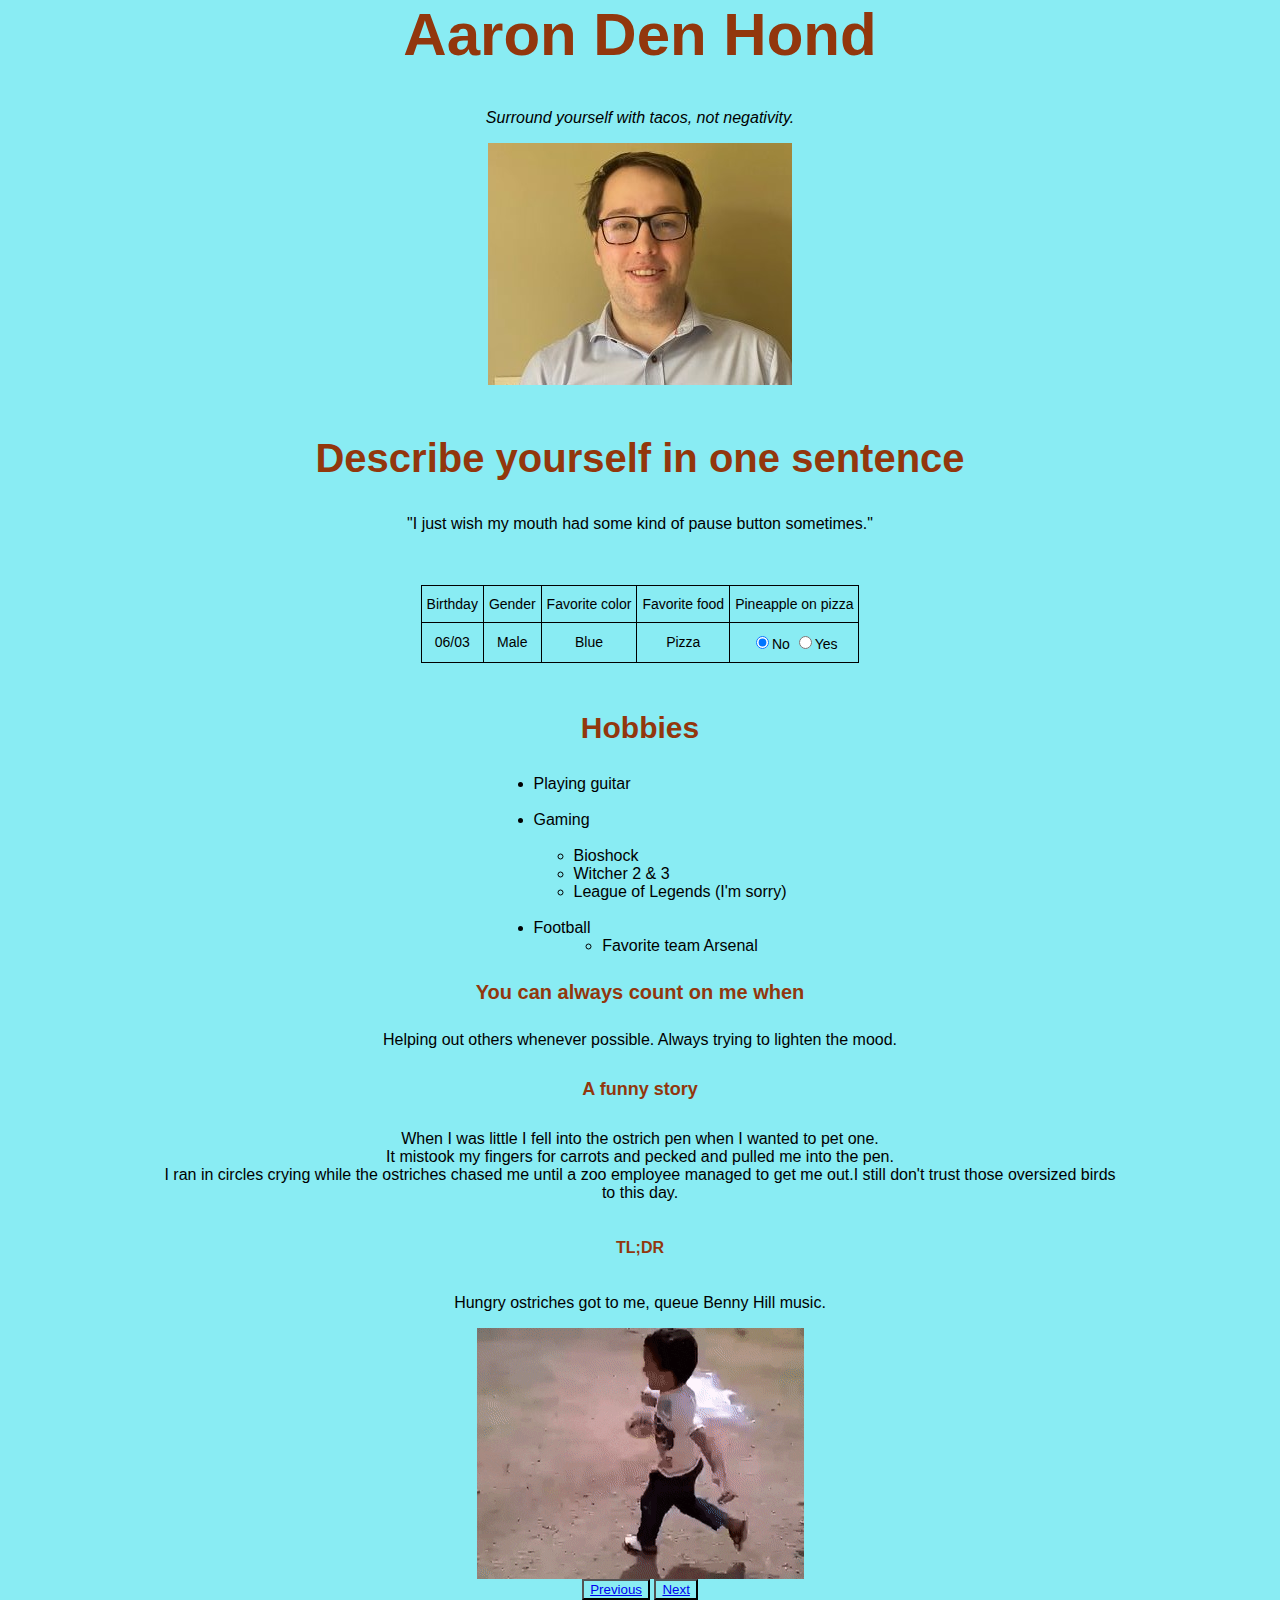
<file: index.html>
<html lang="en">
<head>
    <meta charset="UTF-8">
    <meta http-equiv="X-UA-Compatible" content="IE=edge">
    <meta name="viewport" content="width=device-width, initial-scale=1.0">
    <link rel="stylesheet" href="style.css">
    <title>Document</title>
</head>
<body>
  <div class="headerlayout">
 <h1>Aaron Den Hond</h1> 
 </div>
 <div class="center">
 <p><i>Surround yourself with tacos, not negativity.</i></p> 
 </div>
 <div class="center">
 <img src="./picbecode.jpg">
 </div>
 <br>
 <div class="headerlayout">
 <h2>Describe yourself in one sentence</h2>
 
</div>

<p>"I just wish my mouth had some kind of pause button sometimes."</p>
<br> 
<br>
<div style="text-align:center;">
 <table class="table">
    <thead>
      <tr>
        <th class="table-align">Birthday</th>
        <th class="table-align">Gender</th>
        <th class="table-align">Favorite color</th>
        <th class="table-align">Favorite food</th>
        <th class="table-align">Pineapple on pizza</th>
      </tr>
    </thead>
    <tbody>
      <tr>
        <td class="table-align">06/03</td>
        <td class="table-align">Male</td>
        <td class="table-align">Blue</td>
        <td class="table-align">Pizza</td>
        <td>
          <div id="wrapper">
          <label for="yes_no_radio">
          <input type="radio" name="yes_no" checked>No</input>
          <input type="radio" name="yes_no">Yes</input>
      </td>
      </tr>
    </tbody>
    </table>
  </div>
    <div class="headerlayout">
      <br>
    <h3>Hobbies</h3>
  </div>
  <div class="container"> 
    <ul>
        <li>Playing guitar</li>
        <br>
        <li>Gaming</li> <!-- dont forget subitems later -->
          <ul> <br>
           <li>Bioshock</li>
           <li>Witcher 2 & 3</li>
           <li>League of Legends (I'm sorry)</li></ul>
           <br>
        <li>Football</li>
       <ul><li>Favorite team Arsenal</ul></li>
           
    </ul>
  </div>
    <div class="headerlayout">
    <h4>You can always count on me when</h4>
    </div>
<p>Helping out others whenever possible.
Always trying to lighten the mood.</p>
<div class="headerlayout">
<h5>A funny story</h5>
</div>
<div class="container"><p>When I was little I fell into the ostrich pen when I wanted to pet one.<br>
It mistook my fingers for carrots and pecked and pulled me into the pen.<br>
I ran in circles crying while the ostriches chased me until a zoo employee managed to 
get me out.I still don't trust those oversized birds to this day.</p>
</div>
<div class="headerlayout">
<h6>TL;DR</h6>
</div>
<p>Hungry ostriches got to me, queue Benny Hill music.</p>
<img src="./kid chased gif.gif">
<br>
<button><a href="https://zakaria-altammo.github.io/html-css-and-published/">Previous</a></button> 
<button><a href="https://akammahmodi.github.io/HTML-CSS-introduction/">Next</a></button> 
</body>
</html>
</file>
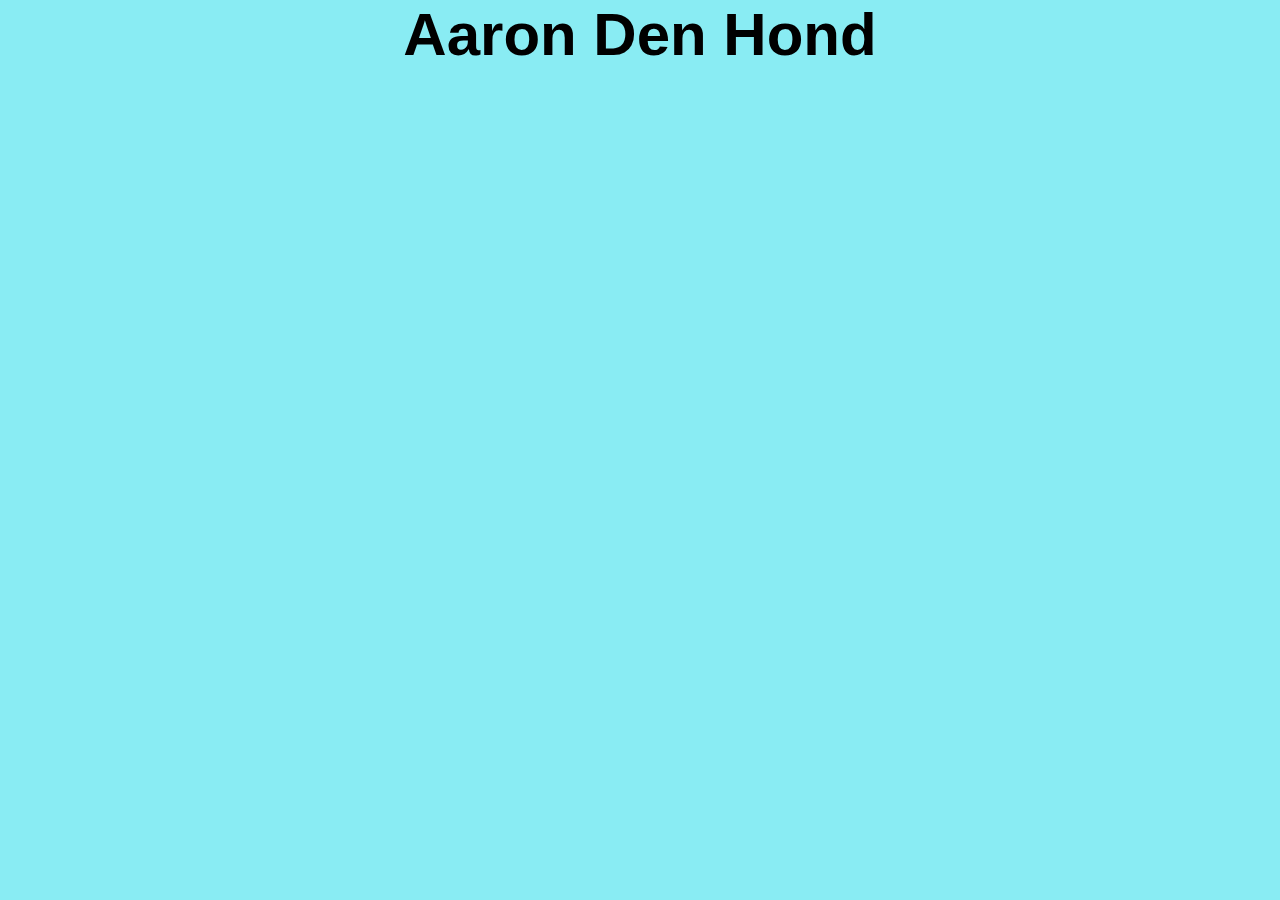
<file: css.html>
<html lang="en">
<head>
    <meta charset="UTF-8">
    <meta http-equiv="X-UA-Compatible" content="IE=edge">
    <meta name="viewport" content="width=device-width, initial-scale=1.0">
    <link rel="stylesheet" href="style.css">
    <title>Document</title>
</head>
<body>
    
  <h1>Aaron Den Hond</h1>  

 
</body>


</html>
</file>
<file: style.css>
.headerlayout{color: rgb(146, 55, 13);
   text-align: center; 
  font-weight: bold;
  }
*{background-color: rgb(137, 236, 243)}
.center{text-align: center;}
.table{border-collapse: collapse; border-spacing: 0; text-align: center;}
    .table td{border-color:black; border-style: solid; border-width: 1px; font-family:Arial, sans-serif; font-size:14px;
      padding: 10px 5px; word-break:normal; text-align: center;}
    .table th{border-color:black;border-style: solid; border-width: 1px; font-family:Arial, sans-serif; font-size: 14px;
      font-weight: normal; overflow: hidden; padding:10px 5px; word-break: normal;}
    .table{text-align:center;margin-right:auto; margin-left:auto;}
    body{text-align: center; 
    padding: 0;
    margin: 0;
    width: 100%;
    height: 100%;
}
h1{
  font-size: 60px;

}
h2{
  font-size: 40px;
}

h3{
  font-size: 30px;

}

h4{
  font-size: 20px;
}

h5{
  font-size: 18px;
}

h6{
  font-size: 16px;
}
.container{
        flex: display;
        justify-items: center;
        width: 75%;
        margin: auto;
      }
ul{display: table; 
margin: 0 auto;
text-align: left;}


body{
margin: 0;
font-family: "Helvetica Neue", Helvetica, Arial, sans-serif;
font-size: 1rem;
font-weight: 400;


}
</file>
